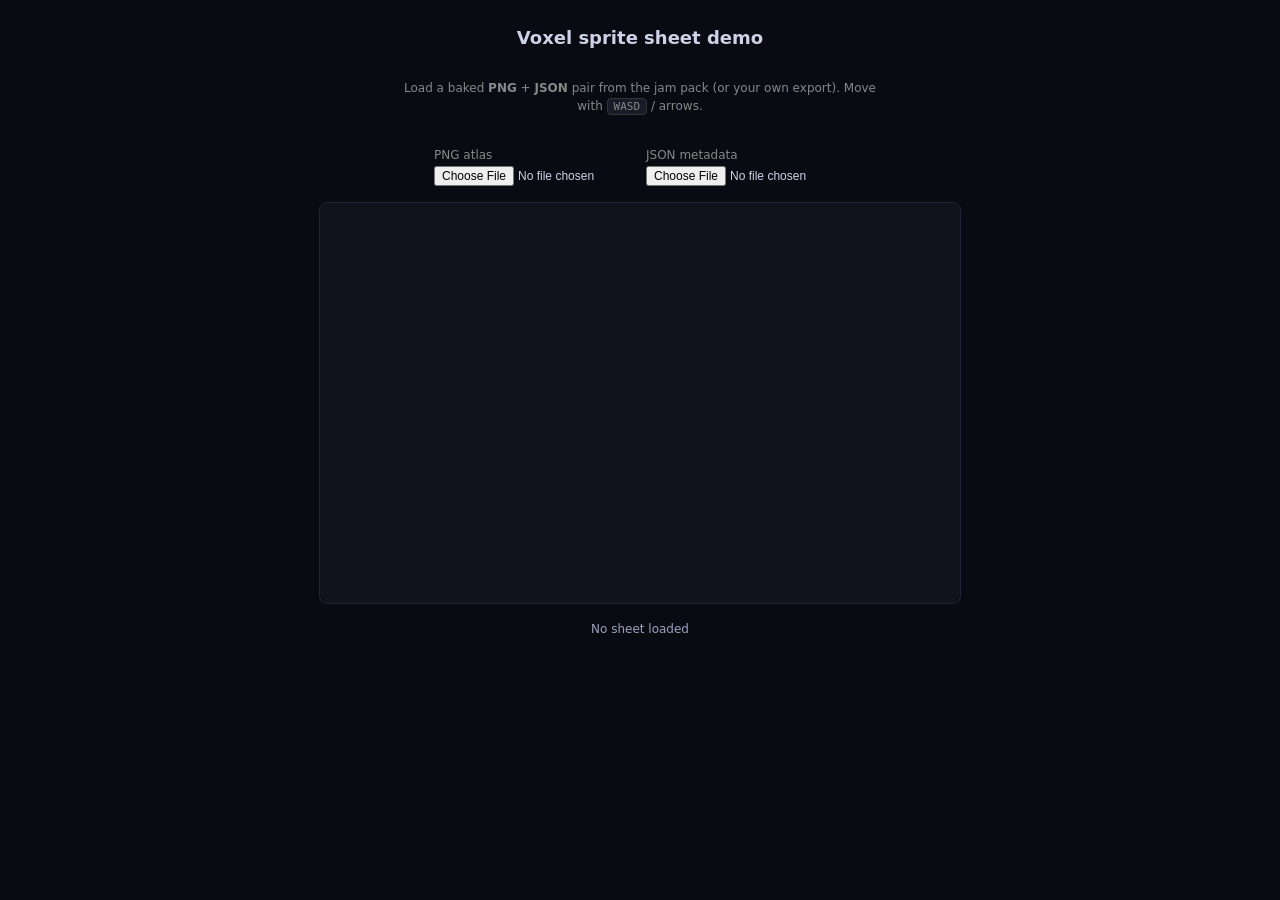
<file: sprites/examples/minimal-demo.html>
<!DOCTYPE html>
<html lang="en">
<head>
  <meta charset="UTF-8" />
  <meta name="viewport" content="width=device-width, initial-scale=1" />
  <title>Voxel Sheet — minimal demo</title>
  <style>
    * { box-sizing: border-box; }
    body {
      margin: 0;
      min-height: 100vh;
      background: #0a0a12;
      color: #cdd2e6;
      font: 14px/1.5 system-ui, sans-serif;
      display: flex;
      flex-direction: column;
      align-items: center;
      padding: 24px;
      gap: 16px;
    }
    h1 { font-size: 18px; font-weight: 600; margin: 0; }
    .sub { color: #888; font-size: 12px; text-align: center; max-width: 480px; }
    canvas {
      background: #12121c;
      border: 1px solid #23233a;
      border-radius: 8px;
      image-rendering: pixelated;
      image-rendering: crisp-edges;
      max-width: 100%;
    }
    .row { display: flex; flex-wrap: wrap; gap: 12px; align-items: center; justify-content: center; }
    label { font-size: 12px; color: #888; }
    input[type="file"] { font-size: 12px; max-width: 200px; }
    #readout { font-size: 12px; color: #9aa3bf; }
    kbd {
      background: #1a1a28;
      border: 1px solid #333;
      border-radius: 4px;
      padding: 1px 6px;
      font-size: 11px;
    }
  </style>
</head>
<body>
  <h1>Voxel sprite sheet demo</h1>
  <p class="sub">Load a baked <strong>PNG</strong> + <strong>JSON</strong> pair from the jam pack (or your own export). Move with <kbd>WASD</kbd> / arrows.</p>

  <div class="row">
    <div>
      <label>PNG atlas</label><br />
      <input type="file" id="png" accept="image/png" />
    </div>
    <div>
      <label>JSON metadata</label><br />
      <input type="file" id="json" accept="application/json,.json" />
    </div>
  </div>

  <canvas id="c" width="640" height="400"></canvas>
  <div id="readout">No sheet loaded</div>

  <script src="sprite-loader.js"></script>
  <script>
    const canvas = document.getElementById('c');
    const ctx = canvas.getContext('2d');
    const readout = document.getElementById('readout');
    let sheet = null;
    let controller = null;
    let scale = 1;
    const walkFps = 10;

    function resizeForCell(cellH) {
      scale = Math.min(2, Math.max(0.5, canvas.height / 3 / cellH));
    }

    function applySheet(loaded) {
      sheet = loaded;
      controller = new VoxelSheet.SpriteController(loaded.meta);
      controller.state.x = canvas.width / 2;
      controller.state.y = canvas.height / 2;
      resizeForCell(loaded.meta.cellH);
      readout.textContent = 'Loaded seed ' + loaded.meta.seed + ' · ' +
        loaded.meta.directions + ' dirs · ' + loaded.meta.frames + ' frames · ' +
        loaded.meta.cellW + '×' + loaded.meta.cellH + ' cells';
    }

    let pendingPng = null;
    let pendingJson = null;

    document.getElementById('png').addEventListener('change', (e) => {
      pendingPng = e.target.files[0] || null;
      tryLoad();
    });
    document.getElementById('json').addEventListener('change', (e) => {
      pendingJson = e.target.files[0] || null;
      tryLoad();
    });

    function tryLoad() {
      if (!pendingPng || !pendingJson) return;
      VoxelSheet.loadSheetFromFiles(pendingPng, pendingJson)
        .then(applySheet)
        .catch((err) => {
          readout.textContent = 'Load failed: ' + err.message;
        });
    }

    window.addEventListener('keydown', (e) => {
      if (controller) controller.onKeyDown(e.key);
    });
    window.addEventListener('keyup', (e) => {
      if (controller) controller.onKeyUp(e.key);
    });

    let last = performance.now();
    function frame(now) {
      const dt = Math.min(0.05, (now - last) / 1000);
      last = now;

      ctx.fillStyle = '#12121c';
      ctx.fillRect(0, 0, canvas.width, canvas.height);

      if (sheet && controller) {
        controller.tick(dt, walkFps, {
          w: canvas.width,
          h: canvas.height,
          cellW: sheet.meta.cellW * scale,
          cellH: sheet.meta.cellH * scale,
        });
        const s = controller.state;
        VoxelSheet.drawSprite(ctx, sheet.image, sheet.meta, s.dir, s.frame, s.x, s.y, scale);
        readout.innerHTML =
          'seed <b>' + sheet.meta.seed + '</b> · row <b>' + s.dir + '</b> · frame <b>' + s.frame + '</b> · pose <b>' + s.pose + '</b>';
      }

      requestAnimationFrame(frame);
    }
    requestAnimationFrame(frame);
  </script>
</body>
</html>
</file>
